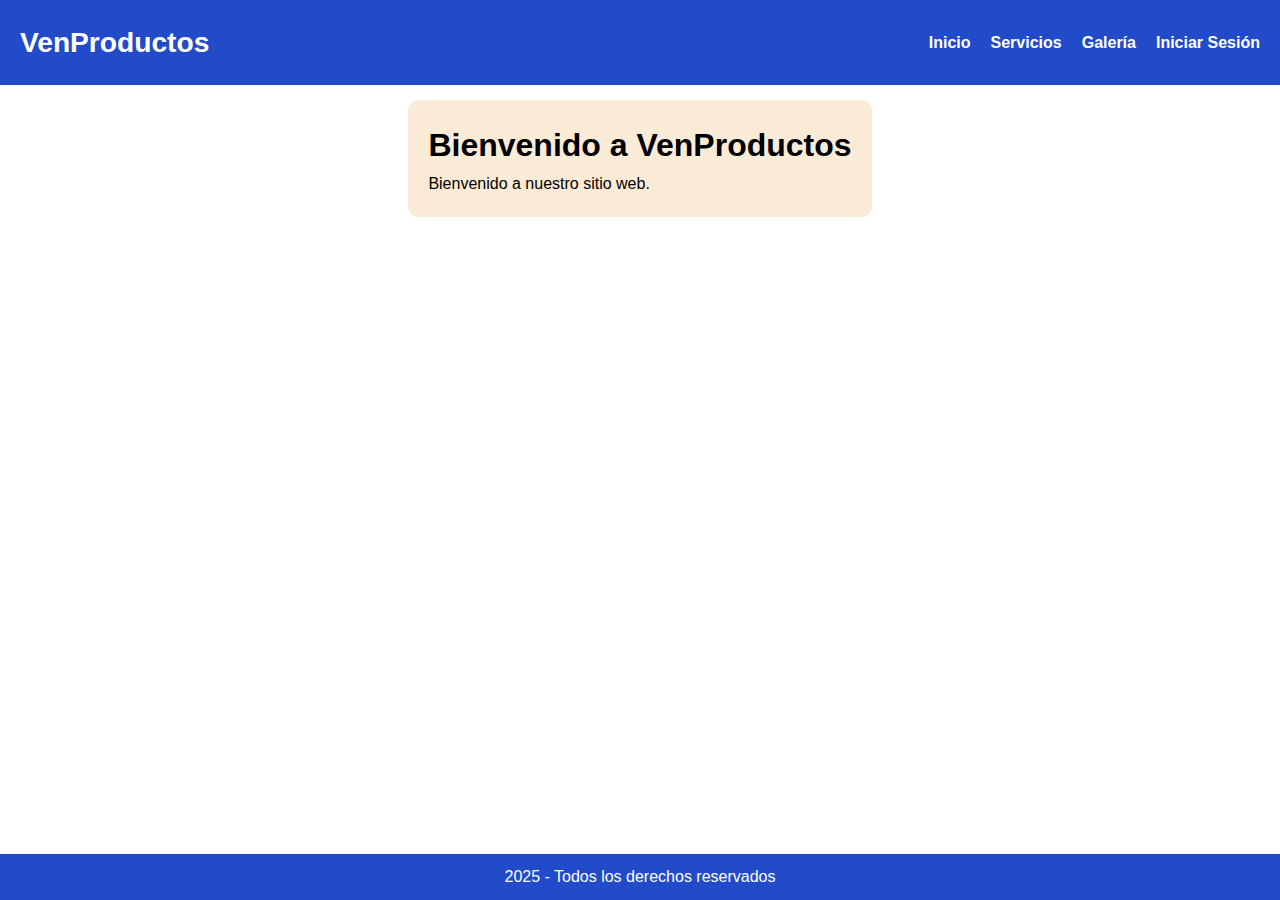
<file: index.html>
<!DOCTYPE html>
<html lang="en">

<head>
    <meta charset="UTF-8">
    <meta name="viewport" content="width=device-width, initial-scale=1.0">
    <title>Inicio</title>
    <link rel="stylesheet" href="css/style.css">
</head>

<body>
    <header>
        <nav>
            <div class="logo">VenProductos</div>
            <ul>
                <li><a href="index.html">Inicio</a></li>
                <li><a href="pages/public/servicios.html">Servicios</a></li>
                <li><a href="pages/public/galeria.html">Galería</a></li>
                <li><a href="./pages/public/login.html">Iniciar Sesión</a></li>
            </ul>
            <!-- Con el div y los span crearemos un icono de tipo hamburguesa -->
            <div class="hamburguesa">
                <span></span>
                <span></span>
                <span></span>
            </div>
        </nav>
    </header>

    <main>
        <section>
            <h1>Bienvenido a VenProductos</h1>
            <p>Bienvenido a nuestro sitio web.</p>
        </section>
    </main>

    <footer>
        <p>2025 - Todos los derechos reservados</p>
    </footer>
    <script src="js/script.js"></script>
</body>

</html>
</file>
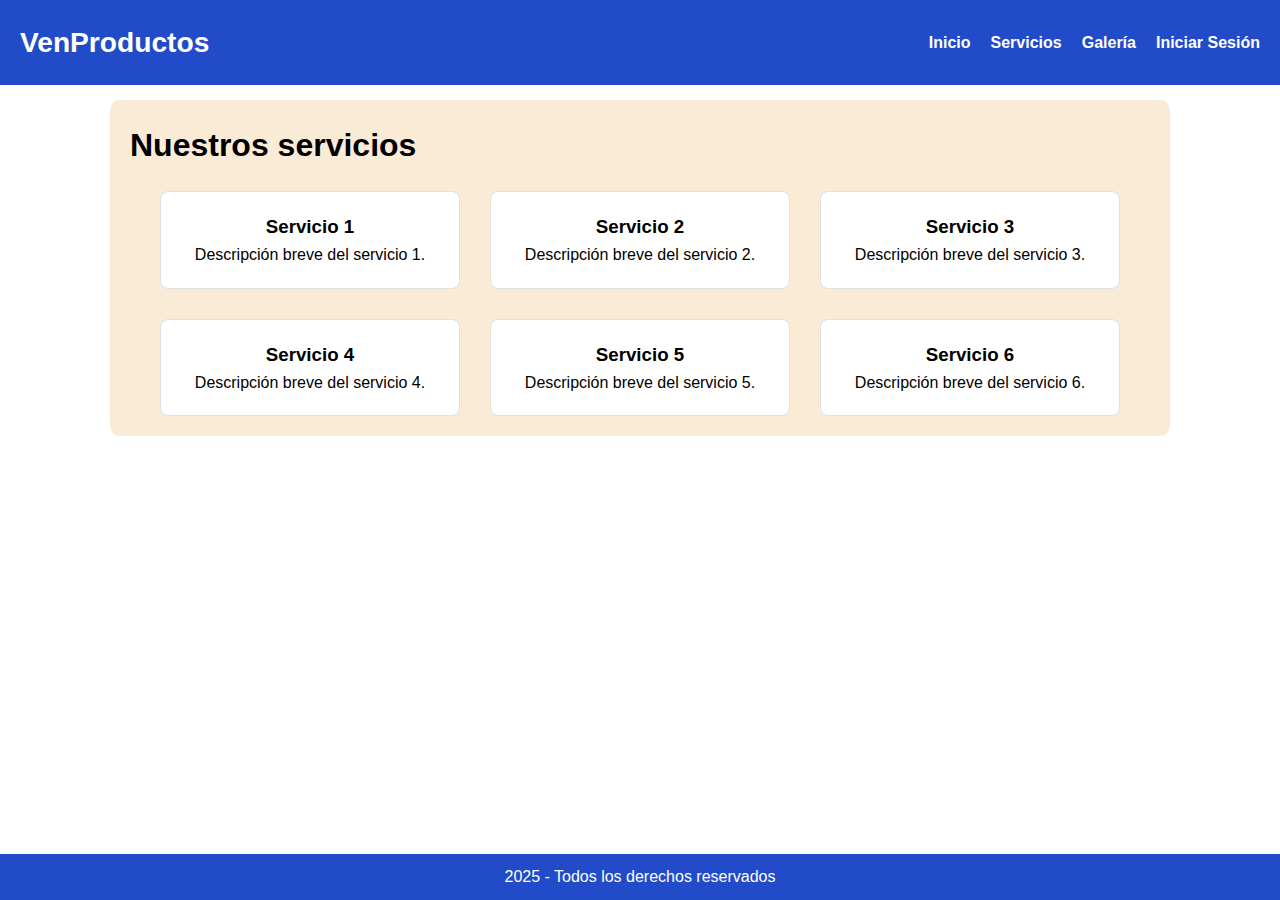
<file: pages/servicios.html>
<!DOCTYPE html>
<html lang="en">
<head>
    <meta charset="UTF-8">
    <meta name="viewport" content="width=device-width, initial-scale=1.0">
    <title>Servicios</title>
    <link rel="stylesheet" href="../css/style.css">
    <link rel="stylesheet" href="../css/servicios.css">
</head>
<body>
    <header>
        <nav>
            <div class="logo">VenProductos</div>
            <ul>
                <li><a href="../index.html">Inicio</a></li>
                <li><a href="servicios.html">Servicios</a></li>
                <li><a href="galeria.html">Galería</a></li>
                <li><a href="#">Iniciar Sesión</a></li>
            </ul>
            <!-- Con el div y los span crearemos un icono de tipo hamburguesa -->
            <div class="hamburguesa">
                <span></span>
                <span></span>
                <span></span>
            </div>
        </nav>
    </header>

    <main>
        <section>
            <h1>Nuestros servicios</h1>
            <div class="servicios">
                <div class="servicio">
                    <h3>Servicio 1</h3>
                    <p>Descripción breve del servicio 1.</p>
                </div>
                <div class="servicio">
                    <h3>Servicio 2</h3>
                    <p>Descripción breve del servicio 2.</p>
                </div>
                <div class="servicio">
                    <h3>Servicio 3</h3>
                    <p>Descripción breve del servicio 3.</p>
                </div>
                <div class="servicio">
                    <h3>Servicio 4</h3>
                    <p>Descripción breve del servicio 4.</p>
                </div>
                <div class="servicio">
                    <h3>Servicio 5</h3>
                    <p>Descripción breve del servicio 5.</p>
                </div>
                <div class="servicio">
                    <h3>Servicio 6</h3>
                    <p>Descripción breve del servicio 6.</p>
                </div>
            </div>
        </section>
    </main>

    <footer>
        <p>2025 - Todos los derechos reservados</p>
    </footer>
    <script src="../js/script.js"></script>
</body>
</html>
</file>
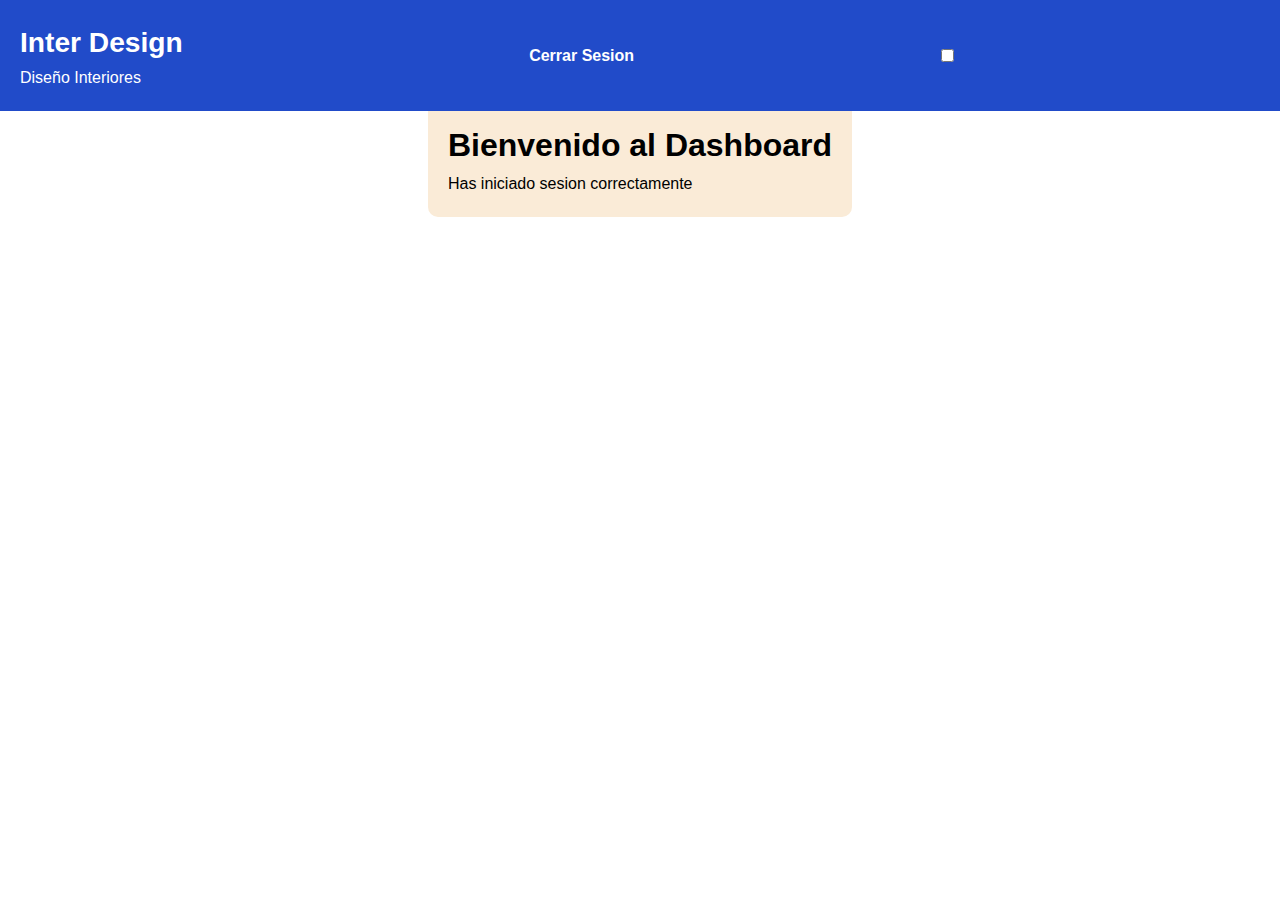
<file: pages/private/dashboard.html>
<!DOCTYPE html>
<html lang="en">

<head>
    <meta charset="UTF-8">
    <meta name="viewport" content="width=device-width, initial-scale=1.0">
    <title>Dashboard</title>
    <link rel="stylesheet" href="../../css/style.css">
</head>

<body>
    <header>
        <nav>
            <!-- <div class="logo">VenProductos</div> -->
            <!-- Logo -->
            <div class="card">
                <div class="border"></div>
                <div class="content">
                    <div class="logo">

                        <p id="logoNameP">Inter Design</p>
                        <span class="trail"></span>
                    </div>
                    <!-- <span class="logo-bottom-text">Design Inter</span> -->
                </div>
                <span class="bottom-text">Diseño Interiores</span>
            </div>
            <ul>
                <li><a href="#" onclick="logout()">Cerrar Sesion</a></li>
            </ul>
            <!-- Con el div y los span crearemos un icono de tipo hamburguesa -->
            <input id="checkbox" type="checkbox">
            <label class="toggle" for="checkbox">
                <div id="bar1" class="bars"></div>
                <div id="bar2" class="bars"></div>
                <div id="bar3" class="bars"></div>
            </label>
        </nav>
    </header>

    <main>
        <section>
            <h1>Bienvenido al Dashboard</h1>
            <p>Has iniciado sesion correctamente</p>
        </section>
    </main>

    <script src="../../js/script.js"></script>
    <script src="../../js/logout.js"></script>
</body>

</html>
</file>
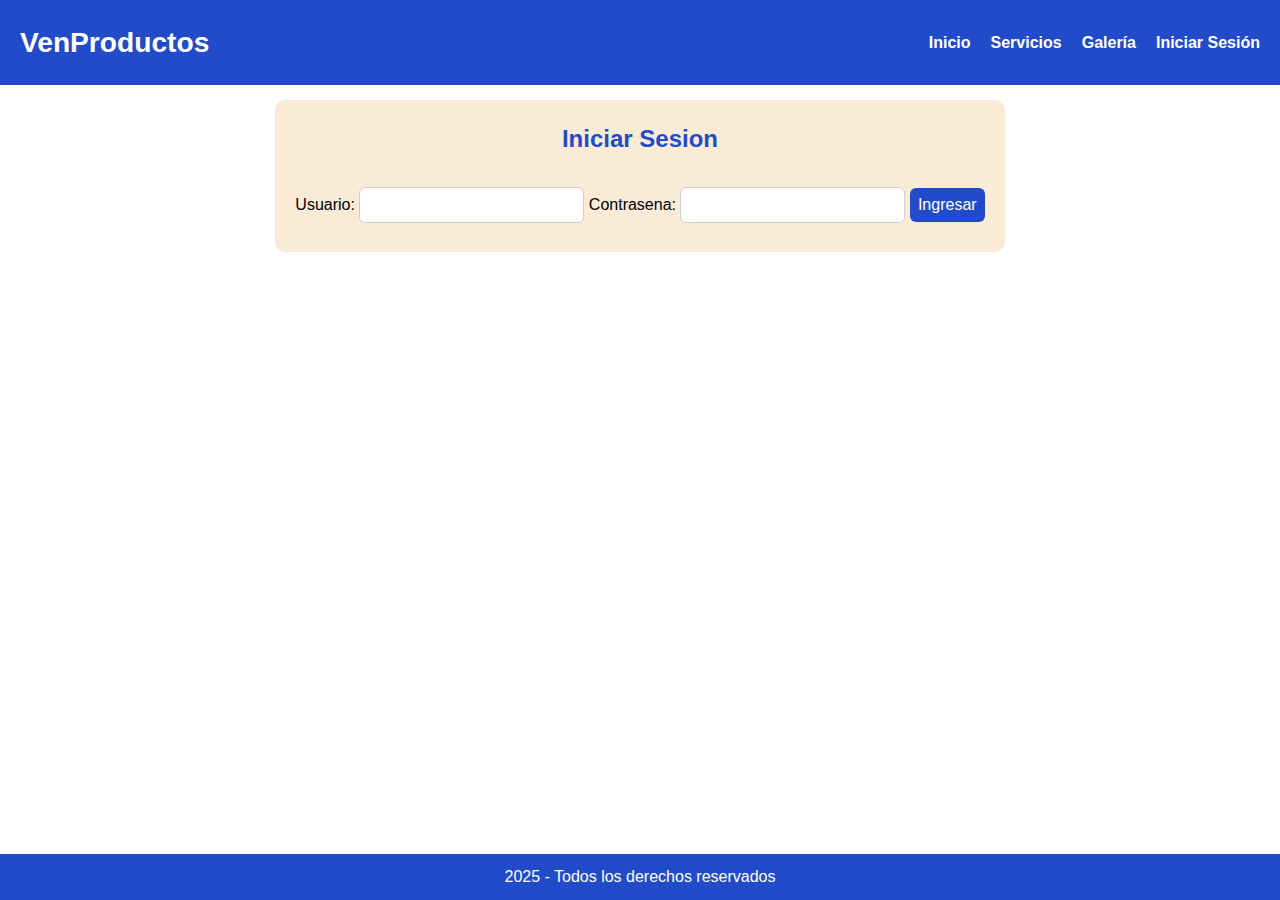
<file: pages/public/login.html>
<!DOCTYPE html>
<html lang="en">

<head>
    <meta charset="UTF-8">
    <meta name="viewport" content="width=device-width, initial-scale=1.0">
    <title>Iniciar Sesion</title>
    <link rel="stylesheet" href="../../css/style.css">
    <link rel="stylesheet" href="../../css/login.css">
</head>

<body>
    <header>
        <nav>
            <div class="logo">VenProductos</div>
            <ul>
                <li><a href="../../index.html">Inicio</a></li>
                <li><a href="servicios.html">Servicios</a></li>
                <li><a href="galeria.html">Galería</a></li>
                <li><a href="login.html">Iniciar Sesión</a></li>
            </ul>
            <!-- Con el div y los span crearemos un icono de tipo hamburguesa -->
            <div class="hamburguesa">
                <span></span>
                <span></span>
                <span></span>
            </div>
        </nav>
    </header>
    <main class="loginMain">
        <section class="loginContainer">
            <h2>Iniciar Sesion</h2>
            <form action="" id="loginForm">
                <label for="usuario">Usuario:</label>
                <input type="text" id="usuario" name="usuario" required>

                <label for="pass">Contrasena:</label>
                <input type="password" id="pass" name="pass" required>

                <button type="submit">Ingresar</button>
            </form>

            <p id="mensajeLogin"></p>
        </section>
    </main>
    <footer>
        <p>2025 - Todos los derechos reservados</p>
    </footer>
    <script src="../../js/script.js"></script>
    <script src="../../js/login.js"></script>
</body>

</html>
</file>
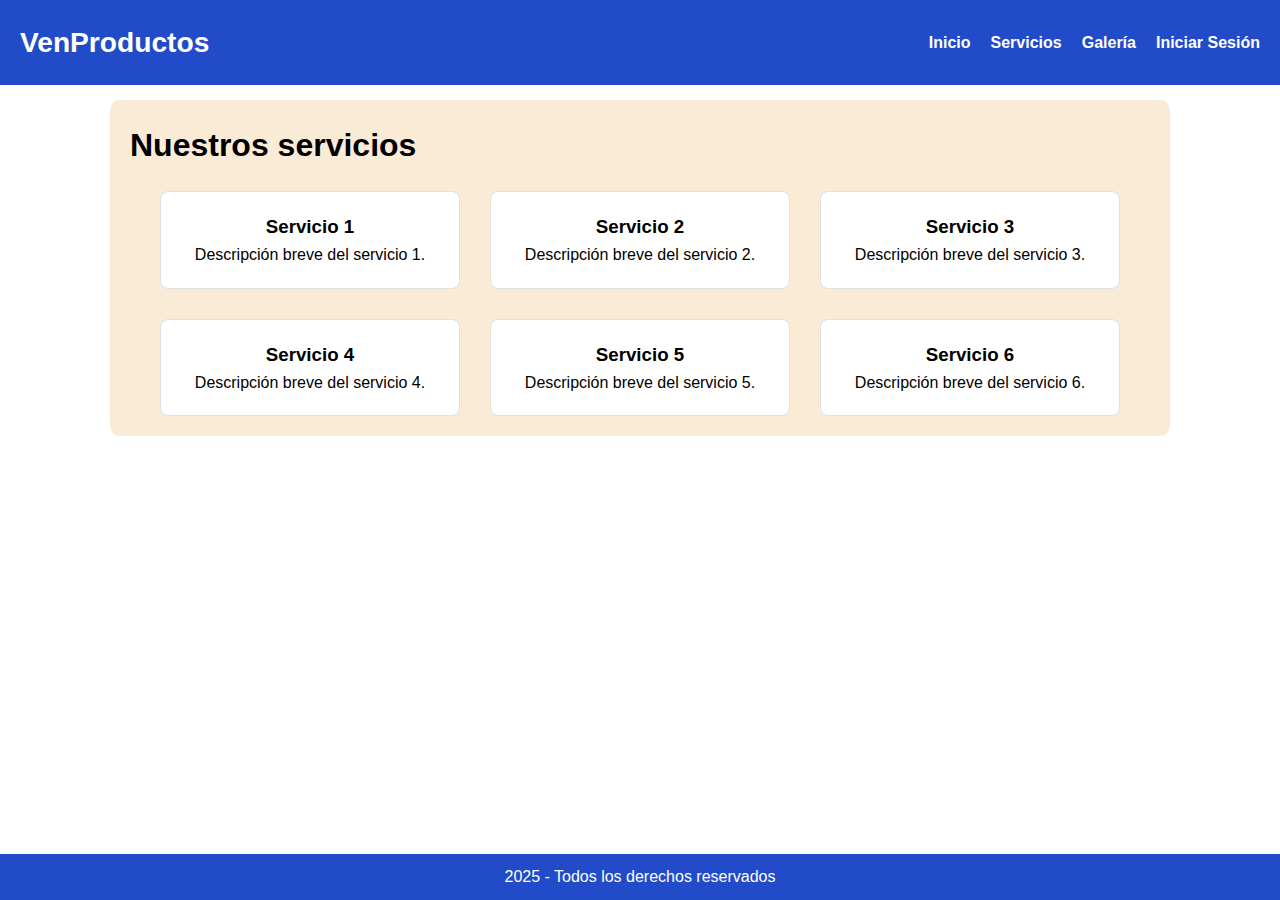
<file: pages/public/servicios.html>
<!DOCTYPE html>
<html lang="en">

<head>
    <meta charset="UTF-8">
    <meta name="viewport" content="width=device-width, initial-scale=1.0">
    <title>Servicios</title>
    <link rel="stylesheet" href="../../css/style.css">
    <link rel="stylesheet" href="../../css/servicios.css">
</head>

<body>
    <header>
        <nav>
            <div class="logo">VenProductos</div>
            <ul>
                <li><a href="../../index.html">Inicio</a></li>
                <li><a href="servicios.html">Servicios</a></li>
                <li><a href="galeria.html">Galería</a></li>
                <li><a href="login.html">Iniciar Sesión</a></li>
            </ul>
            <!-- Con el div y los span crearemos un icono de tipo hamburguesa -->
            <div class="hamburguesa">
                <span></span>
                <span></span>
                <span></span>
            </div>
        </nav>
    </header>

    <main>
        <section>
            <h1>Nuestros servicios</h1>
            <div class="servicios">
                <div class="servicio">
                    <h3>Servicio 1</h3>
                    <p>Descripción breve del servicio 1.</p>
                </div>
                <div class="servicio">
                    <h3>Servicio 2</h3>
                    <p>Descripción breve del servicio 2.</p>
                </div>
                <div class="servicio">
                    <h3>Servicio 3</h3>
                    <p>Descripción breve del servicio 3.</p>
                </div>
                <div class="servicio">
                    <h3>Servicio 4</h3>
                    <p>Descripción breve del servicio 4.</p>
                </div>
                <div class="servicio">
                    <h3>Servicio 5</h3>
                    <p>Descripción breve del servicio 5.</p>
                </div>
                <div class="servicio">
                    <h3>Servicio 6</h3>
                    <p>Descripción breve del servicio 6.</p>
                </div>
            </div>
        </section>
    </main>

    <footer>
        <p>2025 - Todos los derechos reservados</p>
    </footer>
    <script src="../../js/script.js"></script>
</body>

</html>
</file>
<file: css/servicios.css>
h1 {
    margin-bottom: 20px;
}

.servicios {
    display: flex;
    flex-wrap: wrap;
    gap: 30px;
    justify-content: center;
}

.servicio {
    background-color: white;
    padding: 20px;
    border: 1px solid rgb(224, 224, 224);
    border-radius: 8px;
    width: 300px;
    text-align: center;
}

@media(max-width: 600px) {
    .servicio {
        width: 100%;
    }
}

main section {
    z-index: 1;
}

/* Estilo de servicios */
.card-service {
    width: 190px;
    height: 254px;
    padding: .8em;
    background: #f5f5f5;
    overflow: visible;
    box-shadow: 0 1px 3px rgba(0, 0, 0, 0.12), 0 1px 2px rgba(0, 0, 0, 0.24);
}

.card-img {
    height: 40%;
    width: 100%;
    border-radius: .5rem;
    transition: .3s ease;
}

.service-img {
    object-fit: fill;
    height: 100%;
    width: 100%;
    border-radius: 10px;
}

.card-info {
    padding-top: 10%;
}

svg {
    width: 20px;
    height: 20px;
}

.card-footer {
    width: 100%;
    display: flex;
    justify-content: space-between;
    align-items: center;
    padding-top: 10px;
    border-top: 1px solid #ddd;
}

/*Text*/
.text-title {
    font-weight: 900;
    font-size: 1.2em;
    line-height: 1.5;
}

.text-body {
    font-size: .9em;
    padding-bottom: 10px;
}

/*Button*/
.card-button {
    border: 1px solid #252525;
    display: flex;
    padding: .3em;
    cursor: pointer;
    border-radius: 50px;
    transition: .3s ease-in-out;
}

/*Hover*/
.card-img:hover {
    transform: translateY(-25%);
    box-shadow: rgba(226, 196, 63, 0.25) 0px 13px 47px -5px, rgba(180, 71, 71, 0.3) 0px 8px 16px -8px;
}

.card-button:hover {
    border: 1px solid #ffcaa6;
    background-color: #ffcaa6;
}
</file>
<file: css/login.css>
/* .loginMain {
    display: flex;
    justify-content: center;
    align-items: center;
    padding: 20px;
    background-color: #dddddd;
} */

/* .loginContainer {
    padding: 40px;
    background-color: #fff;
    box-shadow: 2px 2px 10px #848080;
    width: 100%;
    max-width: 400px;
} */

h2 {
    text-align: center;
    color: rgb(33, 75, 201);
    margin-bottom: 10px;
}

label {
    margin-top: 10px;
    margin-bottom: 5px;
}

input {
    padding: 8px;
    font-size: 16px;
    border-radius: 6px;
    border: 1px solid #cecece;
}

button {
    margin-top: 20px;
    margin-bottom: 10px;
    padding: 8px;
    background-color: rgb(33, 75, 201);
    color: #fff;
    border: none;
    border-radius: 6px;
    font-size: 16px;
    cursor: pointer;
}

#mensajeLogin {
    color: red;
    font-size: 14px;
    text-align: center;
    font-weight: 500;
}

/* Formulario */
.form-container {
    width: 400px;
    border-radius: 0.75rem;
    background-color: rgba(17, 24, 39, 1);
    padding: 2rem;
    color: rgba(243, 244, 246, 1);
}

.title {
    text-align: center;
    font-size: 1.5rem;
    line-height: 2rem;
    font-weight: 700;
}

.form {
    margin-top: 1.5rem;
}

.input-group {
    margin-top: 0.25rem;
    font-size: 0.875rem;
    line-height: 1.25rem;
}

.input-group label {
    display: block;
    color: rgba(156, 163, 175, 1);
    margin-bottom: 4px;
}

.input-group input {
    width: 100%;
    border-radius: 0.375rem;
    border: 1px solid rgba(55, 65, 81, 1);
    outline: 0;
    background-color: rgba(17, 24, 39, 1);
    padding: 0.75rem 1rem;
    color: rgba(243, 244, 246, 1);
}

.input-group input:focus {
    border-color: rgba(167, 139, 250);
}

.forgot {
    display: flex;
    justify-content: flex-end;
    font-size: 0.75rem;
    line-height: 1rem;
    color: rgba(156, 163, 175, 1);
    margin: 8px 0 14px 0;
}

.forgot a {
    color: rgba(243, 244, 246, 1);
    text-decoration: none;
    font-size: 14px;
}

.forgot a:hover {
    text-decoration: underline rgba(167, 139, 250, 1);
}

.sign {
    display: block;
    width: 100%;
    background-color: rgba(167, 139, 250, 1);
    padding: 0.75rem;
    text-align: center;
    color: rgba(17, 24, 39, 1);
    border: none;
    border-radius: 0.375rem;
    font-weight: 600;
}

.line {
    height: 1px;
    flex: 1 1 0%;
    background-color: rgba(55, 65, 81, 1);
}
</file>
<file: css/style.css>
/* Resetear estilos */
* {
    margin: 0;
    box-sizing: border-box;
}

/* Estilos para ocupar siempre todo el alto de la pantalla */
html,
body {
    height: 100%;
    min-height: 100svh;
}

body {
    display: flex;
    flex-direction: column;
    line-height: 1.6;
    font-family: 'Segoe UI', Tahoma, Geneva, Verdana, sans-serif;
}

main {
    flex: 1;
    /* Hace que el main ocupe todo el espacio disponible entre el header y footer */
}

header {
    background-color: rgb(33, 75, 201);
    color: white;
    padding: 20px;
    position: fixed;
    top: 0;
    width: 100%;
}

nav {
    display: flex;
    justify-content: space-between;
    align-items: center;
}

nav .logo {
    font-size: 2.2vw;
    font-weight: bold;
}

nav ul {
    display: flex;
    list-style: none;
    gap: 20px;
}

nav ul li a {
    text-decoration: none;
    color: white;
    font-weight: bold;
}

nav ul li a:hover {
    text-decoration: underline;
}

.hamburguesa {
    display: none;
    flex-direction: column;
    cursor: pointer;
}

.hamburguesa span {
    background: black;
    height: 4px;
    width: 25px;
    margin: 4px;
}

/* Estilos para el main */
main {
    max-width: 1100px;
    margin: 80px auto 0;
    padding: 20px;
    animation: entrada 1s;
}

section {
    background-color: antiquewhite;
    padding: 20px;
    border-radius: 10px;
}

footer {
    background-color: rgb(33, 75, 201);
    color: white;
    text-align: center;
    padding: 10px;
    margin-top: 5px;
}

@keyframes entrada {
    from {
        opacity: 0;
        transform: translateY(20px)
    }

    to {
        opacity: 1;
        transform: translateY(0);
    }
}

@media(max-width: 600px) {
    nav ul {
        display: none;
        flex-direction: column;
        background-color: rgb(33, 75, 201);
        position: absolute;
        top: 60px;
        right: 10px;
        width: 150px;
        padding: 20px;
        border-radius: 8px;
    }

    .hamburguesa {
        display: flex;
    }

    nav ul.verMenu {
        display: flex;
    }

    nav .logo {
        font-size: 6vw;
    }
}
</file>
